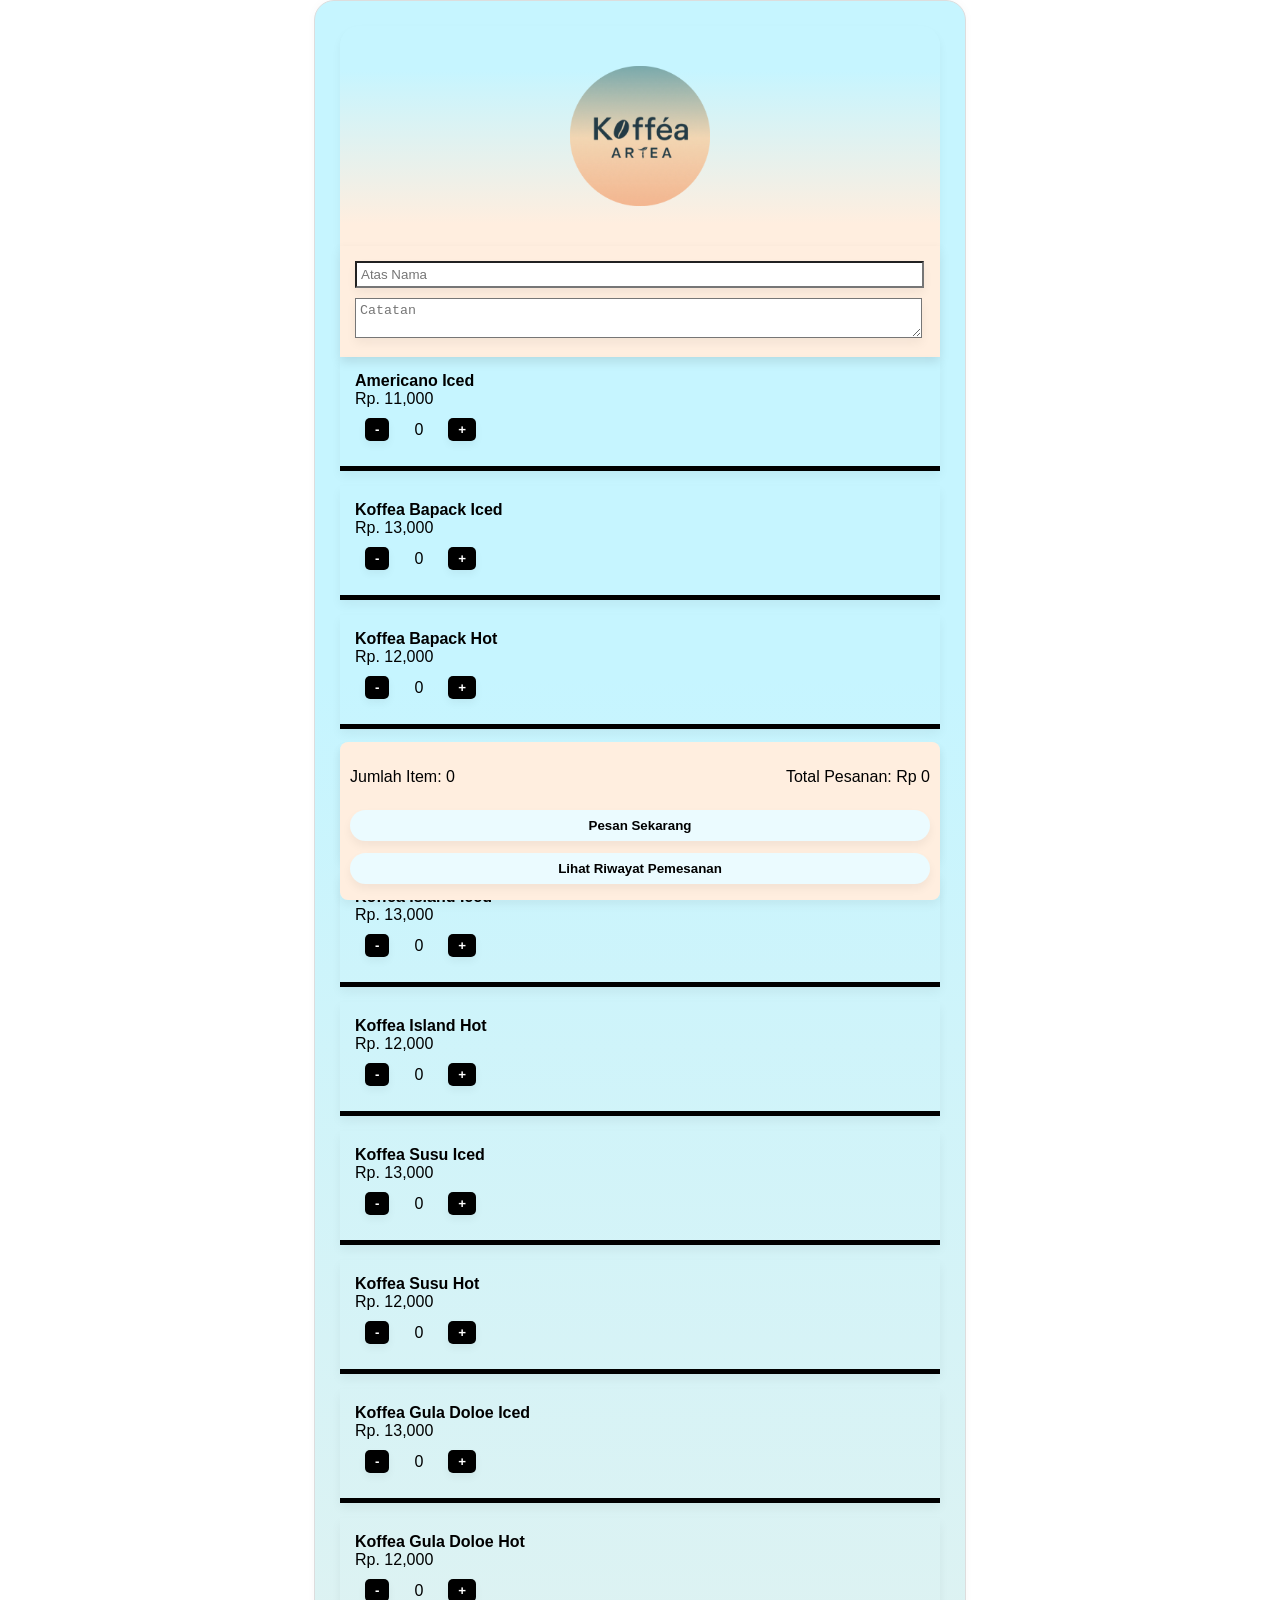
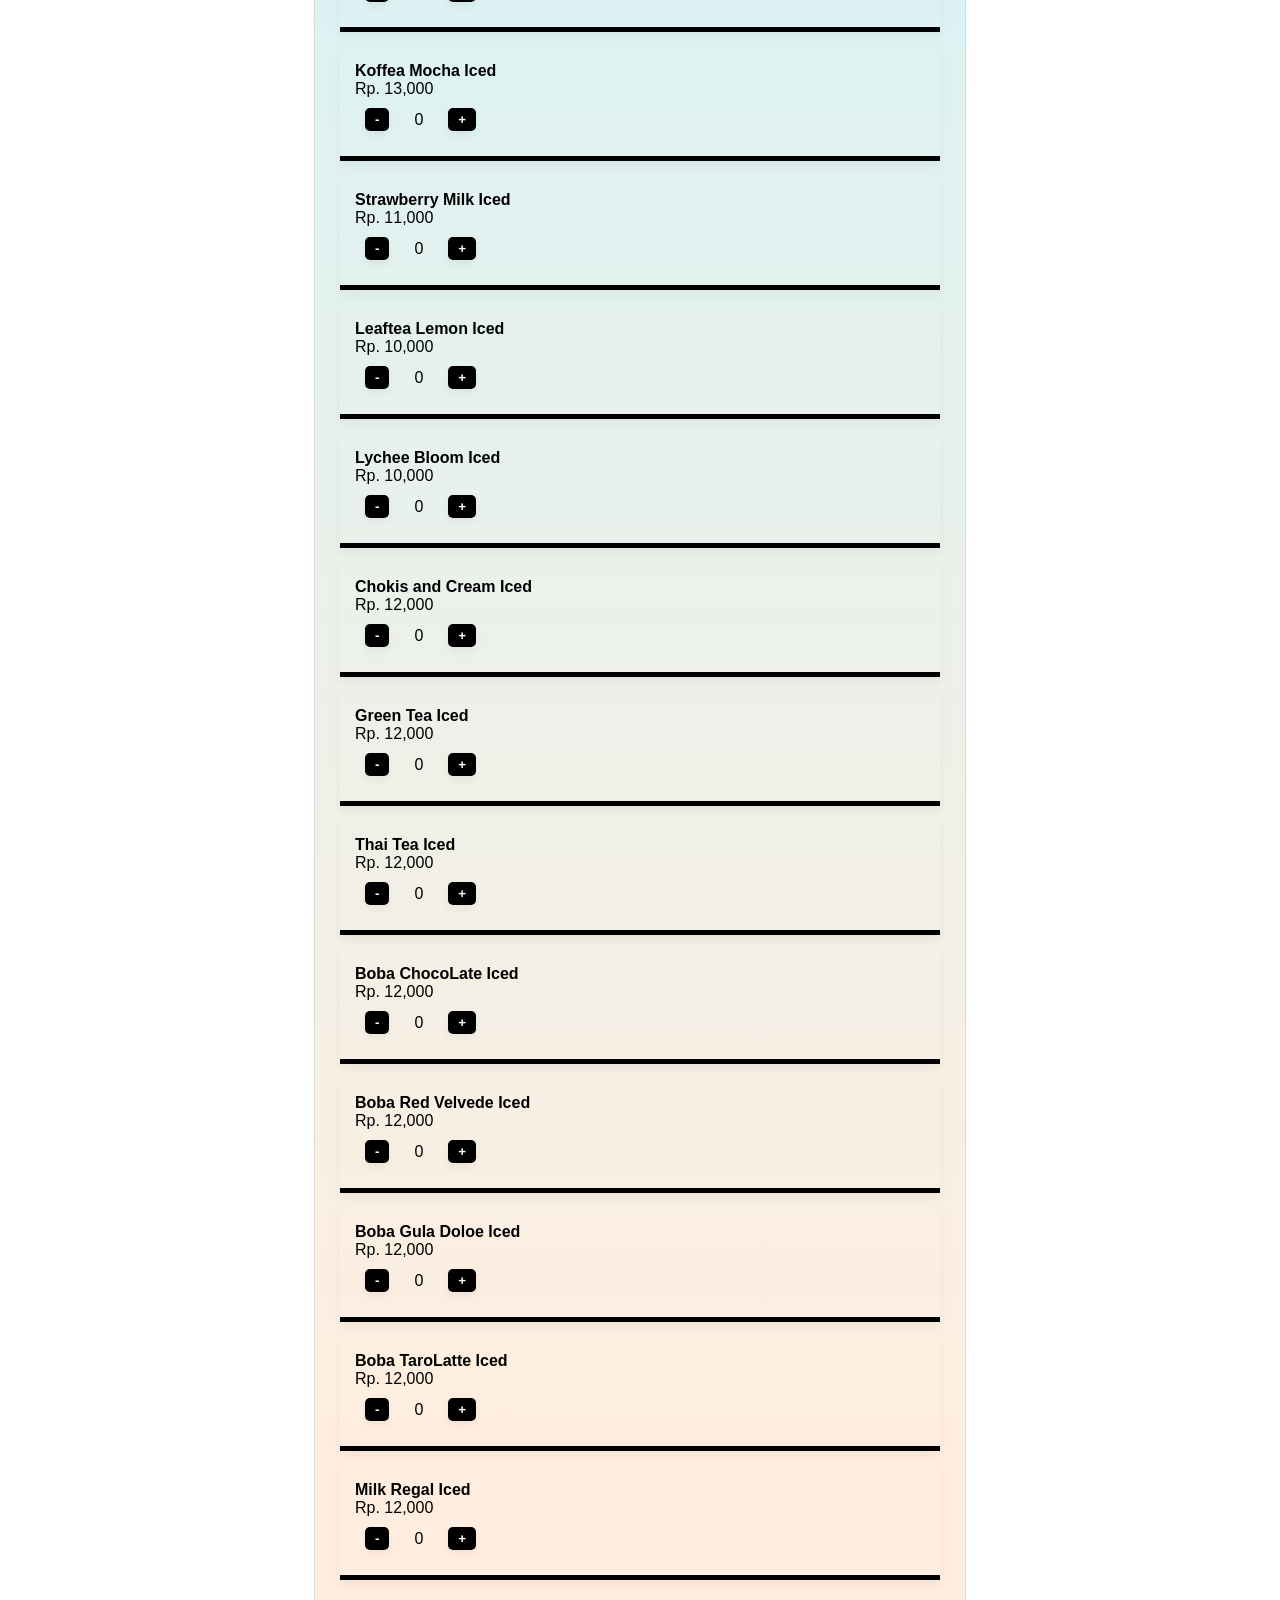
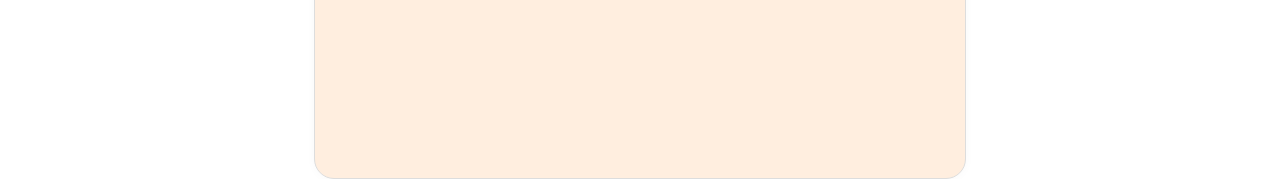
<file: index.html>
<!DOCTYPE html>
<html lang="id">
  <head>
    <meta charset="UTF-8" />
    <meta name="viewport" content="width=device-width, initial-scale=1.0" />
    <title>Kofféartea</title>
    <link rel="stylesheet" href="style.css" />
  </head>
  <body>
    <div class="container">
      <header>
        <img src="Koffeartea.png" class="logo" alt=".logo">
      </header>

      <section class="order-info">
        <input type="text" placeholder="Atas Nama" />
        <textarea placeholder="Catatan"></textarea>
      </section>

      <section class="order-list" id="orderList"></section>

      <footer>
  <div class="summary">
    <p>Jumlah Item: <span id="totalItems">0</span></p>
    <p>Total Pesanan: Rp <span id="totalPrice">0</span></p>
  </div>
  <button onclick="checkout()">Pesan Sekarang</button>
  <button onclick="window.location.href='riwayat_export_reset.html'">Lihat Riwayat Pemesanan</button>
</footer>

    <script src="script.js"></script>
  </body>
</html>
</file>
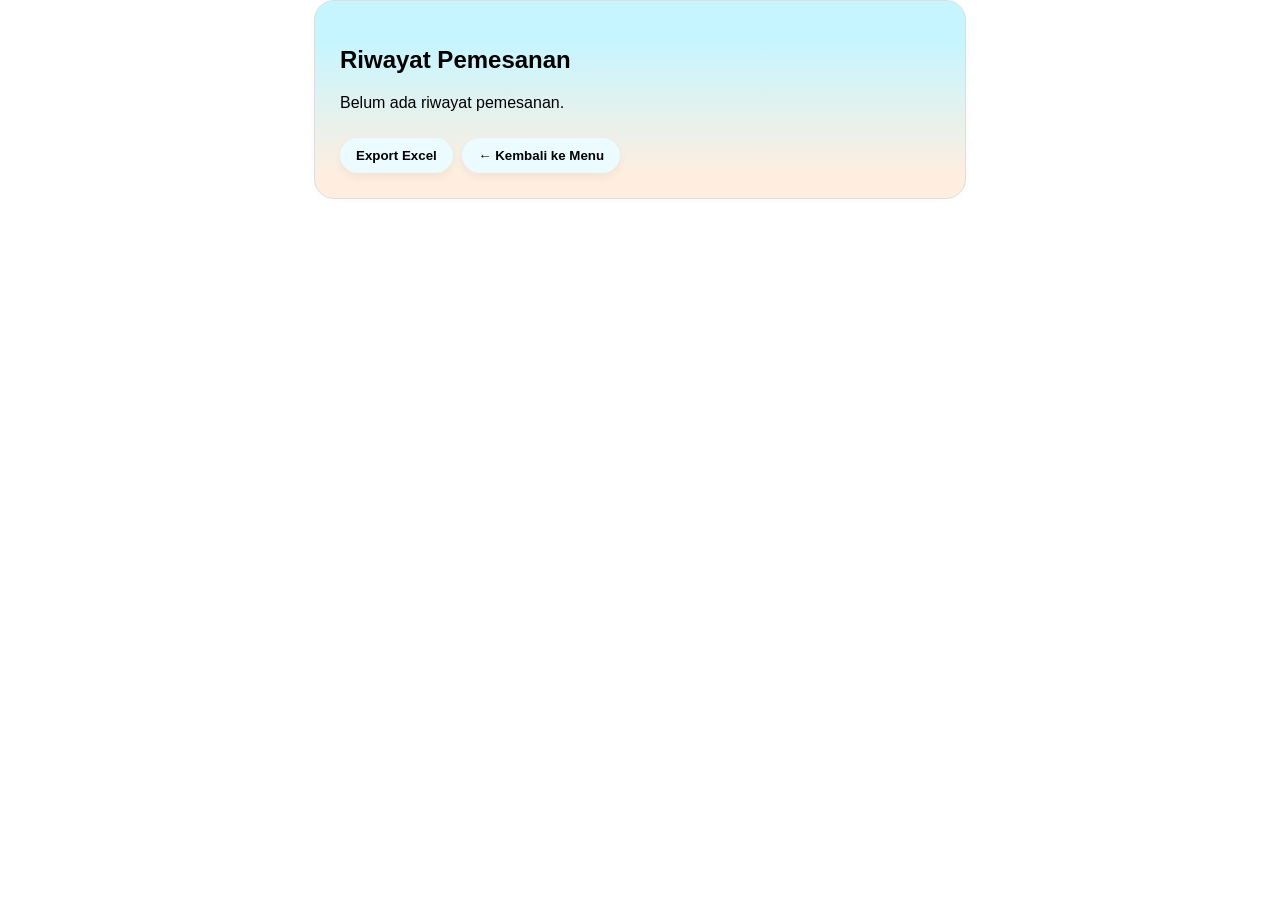
<file: riwayat_export_reset.html>
<!DOCTYPE html>
<html lang="id">
  <head>
    <meta charset="UTF-8" />
    <meta name="viewport" content="width=device-width, initial-scale=1.0" />
    <title>Riwayat Pemesanan</title>
    <link rel="stylesheet" href="style.css" />
  </head>
  <body>
    <div class="container">
      <h2>Riwayat Pemesanan</h2>
      <div id="historyList"></div>
      <button onclick="exportHistoryToExcel()">Export Excel</button>
      <button onclick="window.location.href='index.html'">
        ← Kembali ke Menu
      </button>
    </div>

    <script>
      function showHistory() {
        const list = document.getElementById("historyList");
        const history = JSON.parse(localStorage.getItem("history") || "[]");

        if (history.length === 0) {
          list.innerHTML = "<p>Belum ada riwayat pemesanan.</p>";
          return;
        }

        list.innerHTML = history
          .map(
            (order, i) => `
        <div class="history-card">
          <p><strong>${order.nama}</strong> <p>Catatan: ${
              order.catatan || "-"
            }</p> (${order.waktu})</p>
          <p>Total Item: ${
            order.totalItems
          } | Total Harga: Rp ${order.totalPrice.toLocaleString()}</p>
          <details>
            <summary>Detail Pesanan</summary>
            <ul>
              ${order.items
                .map((item) => `<li>${item.name} x ${item.qty}</li>`)
                .join("")}
            </ul>
            <p>Subtotal: Rp ${order.totalPrice.toLocaleString()}</p>
          </details>
        </div>
      `
          )
          .join("");
      }

      function exportHistoryToExcel() {
        const history = JSON.parse(localStorage.getItem("history") || "[]");
        if (history.length === 0) {
          alert("Tidak ada data untuk diekspor.");
          return;
        }

        let table = `
        <table border="1">
          <tr>
            <th>No</th>
            <th>Nama</th>
            <th>Catatan</th>
            <th>Waktu</th>
            <th>Total Item</th>
            <th>Total Harga</th>
            <th>Detail Pesanan</th>
            <th>Subtotal</th>
          </tr>
      `;

        history.forEach((order, index) => {
          const detail = order.items
            .map((item) => `${item.name} x ${item.qty}`)
            .join(", ");
          table += `
          <tr>
            <td>${index + 1}</td>
            <td>${order.nama}</td>
            <td>${order.catatan || "-"}</td>
            <td>${order.waktu}</td>
            <td>${order.totalItems}</td>
            <td>${order.totalPrice}</td>
            <td>${detail}</td>
            <td>${order.subtotal || "-"}</td>
          </tr>
        `;
        });

        table += "</table>";

        const blob = new Blob(["﻿" + table], {
          type: "application/vnd.ms-excel",
        });
        const a = document.createElement("a");
        a.href = URL.createObjectURL(blob);
        a.download = "riwayat_pemesanan.xls";
        a.click();

        // Hapus riwayat setelah ekspor
        localStorage.removeItem("history");
        showHistory();
      }

      document.addEventListener("DOMContentLoaded", showHistory);
    </script>
  </body>
</html>
</file>
<file: style.css>
body {
  font-family: sans-serif;
  margin: 0;
  background: #fff;
}

.container {
  max-width: 400px;
  margin: auto;
  border: 1px solid #ddd;
  border-radius: 20px;
}

.logo {
  width: 25%;
  height: 25%;
  display: flex;
  margin: 20px auto;
}

header {
  display: flex;
  align-items: center;
  justify-self: unset;
  padding: 20px;
  background: #ffeedf;
  background: linear-gradient(90deg, #ffeedf 10%, #c6f5ff 80%);
  background: -webkit-linear-gradient(90deg, #ffeedf 10%, #c6f5ff 80%);
  background: -moz-linear-gradient(90deg, #ffeedf 10%, #c6f5ff 80%);
  box-shadow: 0px 5px 10px 0px rgba(0, 0, 0, 0.05);
  -webkit-box-shadow: 0 5px 10px 0px rgba(0, 0, 0, 0.05);
  -moz-box-shadow: 0px 5px 10px 0px rgba(0, 0, 0, 0.05);
  border-radius: 20px 20px 0 0;
}

.order-info {
  padding: 10px;
  background: #ffeedf;
  box-shadow: 0px 5px 10px 0px rgba(0, 0, 0, 0.1);
  -webkit-box-shadow: 0 5px 10px 0px rgba(0, 0, 0, 0.1);
  -moz-box-shadow: 0px 5px 10px 0px rgba(0, 0, 0, 0.1);
}

.order-info input,
.order-info textarea {
  width: 96%;
  padding: 4px;
  margin: 5px;
  box-shadow: 0px 5px 10px 0px rgba(0, 0, 0, 0.05);
  -webkit-box-shadow: 0 5px 10px 0px rgba(0, 0, 0, 0.05);
  -moz-box-shadow: 0px 5px 10px 0px rgba(0, 0, 0, 0.05);
}

.order-card {
  display: flex;
  align-items: center;
  padding: 15px;
  border-bottom: 5px solid #000000;
  box-shadow: 0px 5px 10px 0px rgba(0, 0, 0, 0.05);
  -webkit-box-shadow: 0 5px 10px 0px rgba(0, 0, 0, 0.05);
  -moz-box-shadow: 0px 5px 10px 0px rgba(0, 0, 0, 0.05);
  margin-bottom: 15px;
}

.order-card img {
  width: 60px;
  height: 60px;
  border-radius: 8px;
  margin-right: 10px;
}

.order-card .info {
  flex: 10;
}

.order-card .qty {
  display: flex;
  align-items: center;
  gap: 15px;
}

.qty button {
  background: #000000;
  color: white;
  border: none;
  padding: 4px 10px;
  border-radius: 5px;
  margin: 10px;
}

footer {
  padding: 10px;
  background: #ffeedf;
  position: sticky;
  bottom: 0;
  border-radius: 8px;
  box-shadow: 0px 5px 10px 0px rgba(0, 0, 0, 0.05);
  -webkit-box-shadow: 0 5px 10px 0px rgba(0, 0, 0, 0.05);
  -moz-box-shadow: 0px 5px 10px 0px rgba(0, 0, 0, 0.05);
}

footer .summary {
  display: flex;
  justify-content: space-between;
  margin-bottom: 2px;
}

footer button {
  width: 100%;
  padding: 8px;
  margin: 6px 0;
  background: #ebfbff;
  color: black;
  border: none;
  border-radius: 20px;
  font-weight: bold;
  box-shadow: 0px 5px 10px 0px rgba(0, 0, 0, 0.05);
  -webkit-box-shadow: 0 5px 10px 0px rgba(0, 0, 0, 0.05);
  -moz-box-shadow: 0px 5px 10px 0px rgba(0, 0, 0, 0.05);
}

.history {
  padding: 10px;
  background: #f8f8f8;
  margin: 20px 10px;
  border-radius: 8px;
}

.history-card {
  background: #fff;
  border: 1px solid #ddd;
  padding: 10px;
  margin-bottom: 10px;
  border-radius: 8px;
  box-shadow: 0 3px 6px rgba(0, 0, 0, 0.05);
}

.history button {
  width: 100%;
  padding: 8px;
  margin-top: 10px;
  background: #d3f9d8;
  border: none;
  border-radius: 12px;
  font-weight: bold;
  box-shadow: 0px 4px 6px rgba(0, 0, 0, 0.05);
}

/* Tambahan untuk halaman riwayat.html */

.container {
  max-width: 600px;
  margin: auto;
  background: linear-gradient(90deg, #ffeedf 10%, #c6f5ff 80%);
  background: -webkit-linear-gradient(90deg, #ffeedf 10%, #c6f5ff 80%);
  background: -moz-linear-gradient(90deg, #ffeedf 10%, #c6f5ff 80%);
  padding: 25px;
  box-shadow: 0 0 10px rgba(0, 0, 0, 0.03);
}

.history-card {
  background: linear-gradient(90deg, #ffeedf 10%, #c6f5ff 80%);
  background: -webkit-linear-gradient(90deg, #ffeedf 10%, #c6f5ff 80%);
  background: -moz-linear-gradient(90deg, #ffeedf 10%, #c6f5ff 80%);
  border: 1px solid #eee;
  border-radius: 15px;
  padding: 15px 20px;
  margin-bottom: 20px;
  box-shadow: 0 4px 10px rgba(0, 0, 0, 0.03);
  transition: transform 0.2s ease;
}

.history-card:hover {
  transform: scale(1.01);
}

button {
  background-color: #ebfbff;
  color: black;
  border: none;
  padding: 10px 16px;
  border-radius: 20px;
  font-weight: bold;
  cursor: pointer;
  margin: 10px 5px 0 0;
  box-shadow: 0 4px 8px rgba(0, 0, 0, 0.05);
  transition: background-color 0.2s ease;
}

button:hover {
  background-color: #d1f3f8;
}

details summary {
  cursor: pointer;
  font-weight: bold;
  margin-top: 10px;
}
</file>
